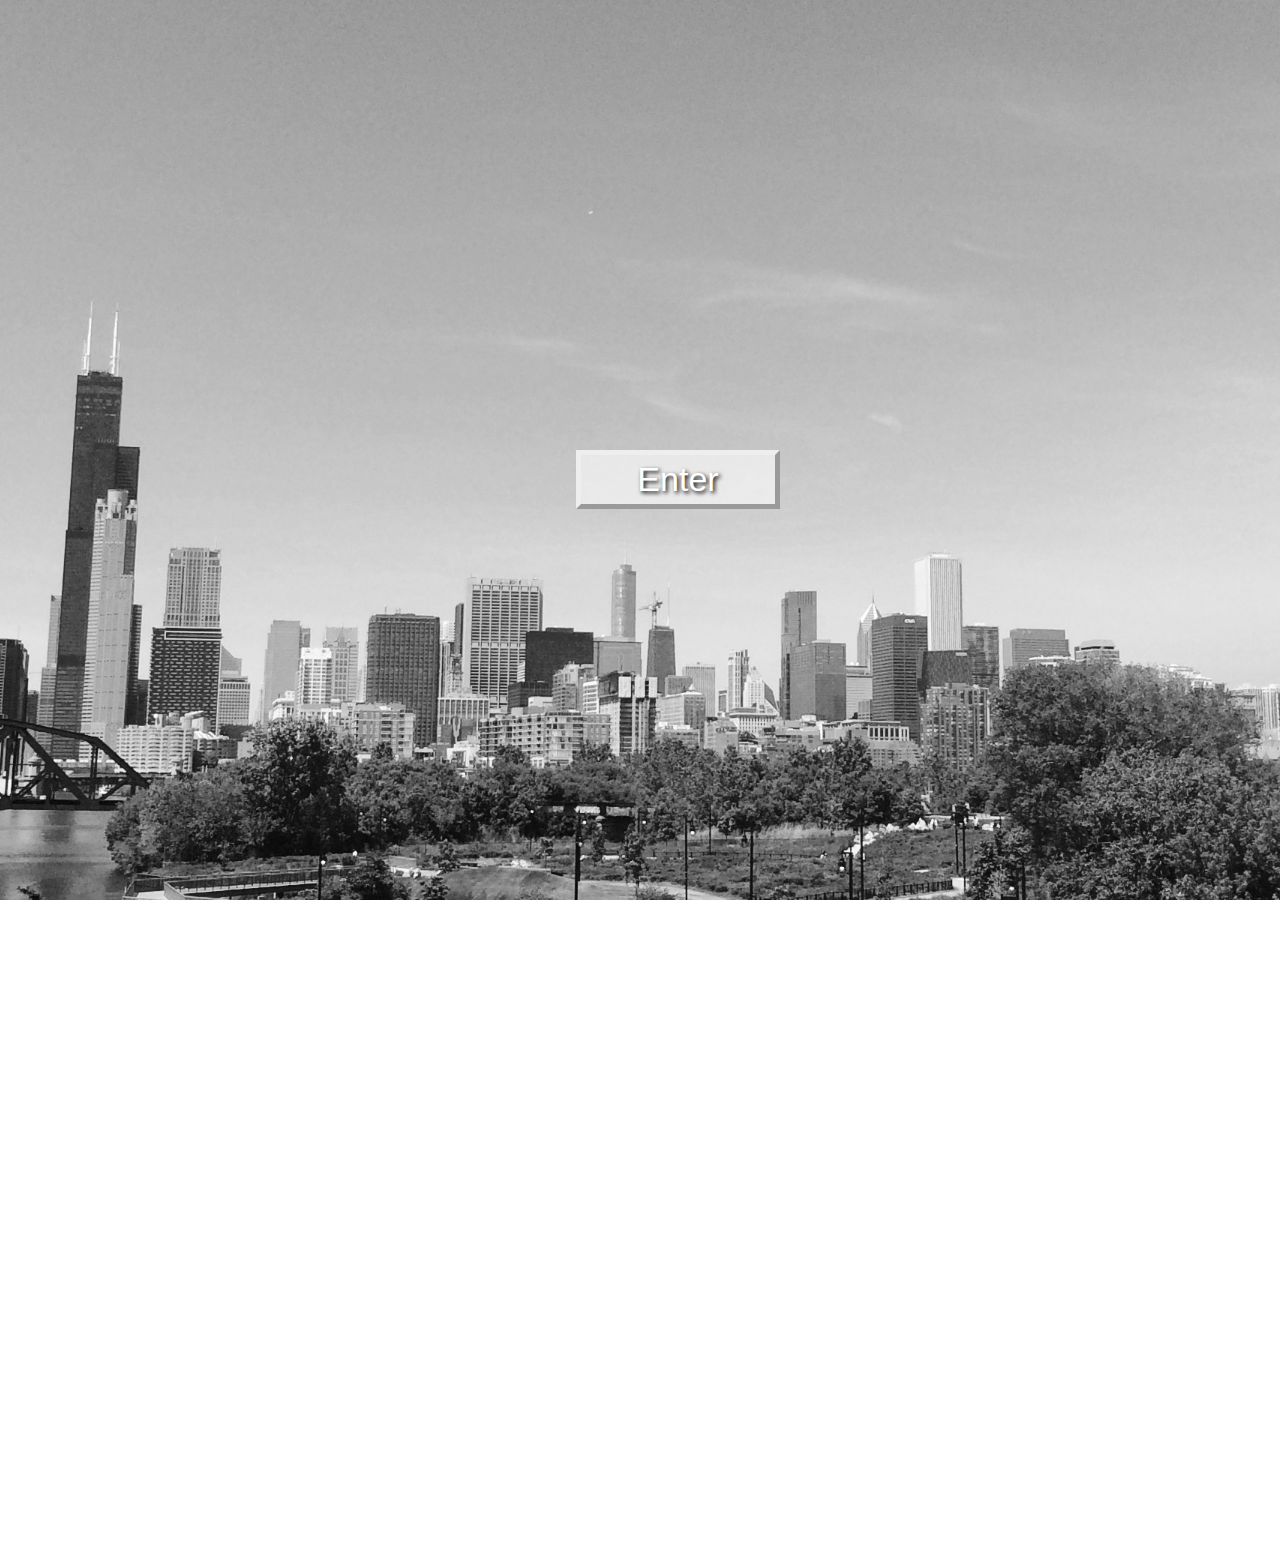
<file: index.html>
<!DOCTYPE html>
<html lang="en">
  <head>
    <meta charset="utf-8">
    <meta http-equiv="X-UA-Compatible" content="IE=edge">
    <meta name="viewport" content="width=device-width, initial-scale=1">
    <!-- The above 3 meta tags *must* come first in the head; any other head content must come *after* these tags -->
    <title>John Micenksy</title>

    <!-- Bootstrap -->
    <link href="css/bootstrap.min.css" rel="stylesheet">
    <link href="css/johncss.css" rel="stylesheet">
	<link href="css/normalize.css" rel="stylesheet">
    <!-- HTML5 shim and Respond.js for IE8 support of HTML5 elements and media queries -->
    <!-- WARNING: Respond.js doesn't work if you view the page via file:// -->
    <!--[if lt IE 9]>
      <script src="https://oss.maxcdn.com/html5shiv/3.7.2/html5shiv.min.js"></script>
      <script src="https://oss.maxcdn.com/respond/1.4.2/respond.min.js"></script>
    <![endif]-->
  </head>
  <body style="overflow-y: hidden;">
	<div class="container" id="entry">
		<div id="enter_but">
			<div id="enter">Enter</div>
		</div>
	</div>
  
	<div class="container-fluid welcome" id="welcome">
	<div class="masthead">
	<div class="container"
	<nav class="navbar nav-default">
		<div class="container-fluid hidden-xs hidden-sm">
		<div data-spy="affix" data-offset-top="60" data-offset-bottom="200">
			<div id="navbar">
			<ul hidden class="nav nav-pills nav-justified">
				<li><a class="flyin-nav" href="index.html">HOME</a></li>
				<li><a class="flyin-nav" href="about.html">ABOUT ME</a></li>
				<li><a class="flyin-nav" href="portfolio.html">PORTFOLIO</a></li>
				<li><a class="flyin-nav" href="resume.html">RESUME</a></li>
			<!--	<li><a id="twenty-link" onclick="show_content('#twentytwenty')">20/20</a></li>-->
			</ul>
			</div>
		</div>
		</div>
		<div class="dropdown hidden-lg hidden-md">
		<div data-spy="affix" data-offset-top="60" data-offset-bottom="200">
		  <button class="btn btn-default dropdown-toggle" type="button" id="dropdownMenu1" data-toggle="dropdown" aria-haspopup="true" aria-expanded="true">
				  <span class="glyphicon glyphicon-menu-hamburger" aria-hidden="true"></span>
		  </button>
		  <ul class="dropdown-menu" aria-labelledby="dropdownMenu1">
				<li><a href="index.html">HOME</a></li>
				<li><a href="about.html">ABOUT ME</a></li>
				<li><a href="portfolio.html">PORTFOLIO</a></li>
				<li><a href="resume.html">RESUME</a></li>
		  </ul>
		</div>
		</div>
	</nav>
	</div>
	</div>
	<div class="container-fluid">
	  <h1 id="header1" class="name">John Micensky</h1>
		  <h2 class="name">Sound Engineer</h2>
	<div class="jumbotron anim" id="home_jumbo">
	  		<p id="intro">My name is John Micensky and this is my personal website! On my site there is a collection of work I've created or contributed to as well as my resume and a little about myself.</p>
	</div>
	</div>
	</div>
    <script src="https://ajax.googleapis.com/ajax/libs/jquery/1.11.2/jquery.min.js"></script>
    <!-- Include all compiled plugins (below), or include individual files as needed -->
    <script src="js/bootstrap.min.js"></script>
	<script src="js/johnjs.js"></script>
	<script>
		$('.name').hide();
		//$('.nav').hide();
		$('#enter_but').click(function(){
			$('body').css('overflowY', 'scroll'); 
			$('#entry').fadeOut('fast',function(){
			$('.nav').fadeIn("fast");
			$('.jumbotron').removeClass('anim');
			$('.nav li a').removeClass('flyin-nav');
			$('.name').fadeIn(1500);
			});

		});
	</script>
  </body>
</html>
</file>
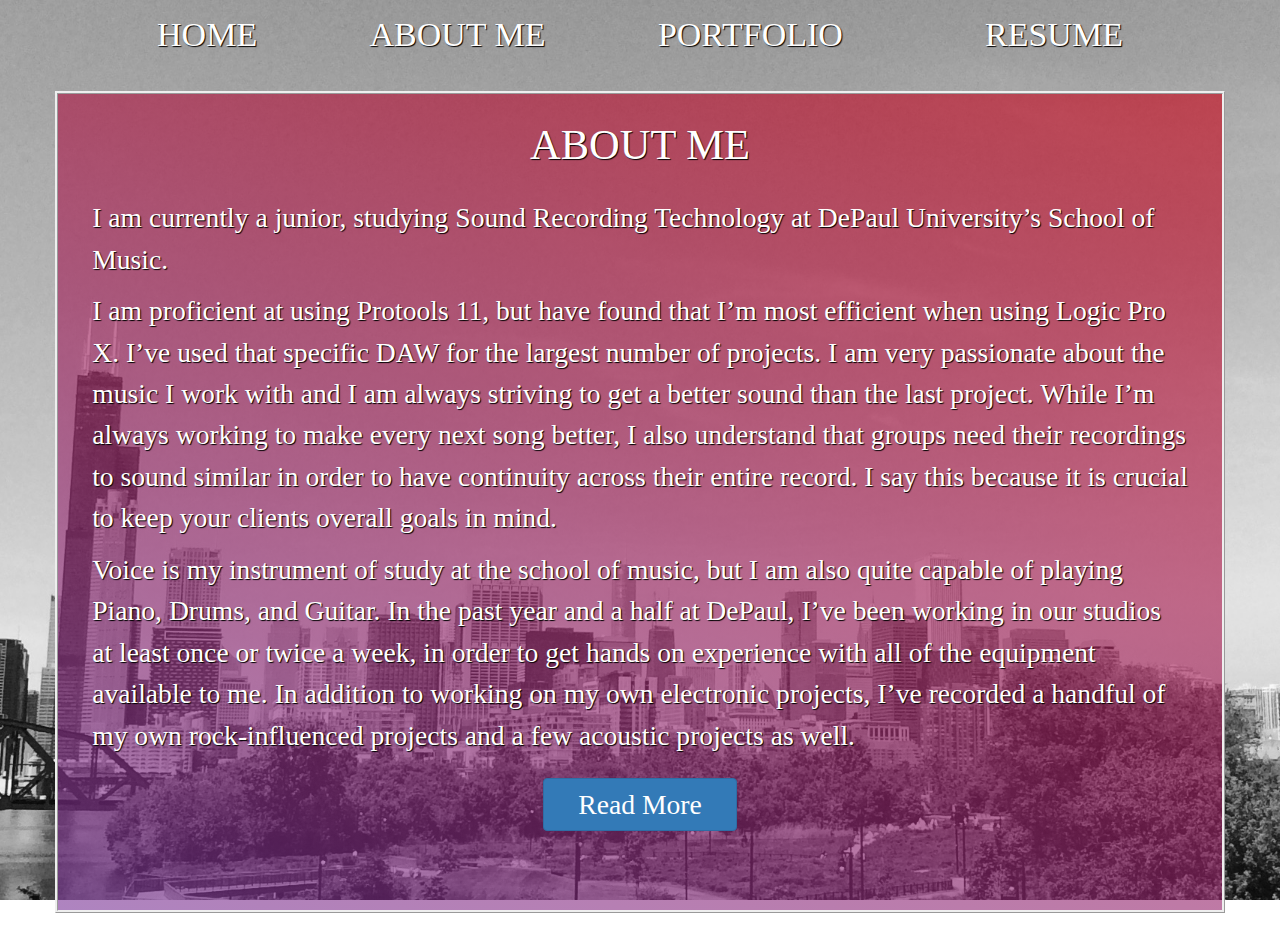
<file: about.html>
<!DOCTYPE html>
<html lang="en">
  <head>
    <meta charset="utf-8">
    <meta http-equiv="X-UA-Compatible" content="IE=edge">
    <meta name="viewport" content="width=device-width, initial-scale=1">
    <!-- The above 3 meta tags *must* come first in the head; any other head content must come *after* these tags -->
    <title>ABOUT ME</title>

    <!-- Bootstrap -->
    <link href="css/bootstrap.min.css" rel="stylesheet">
    <link href="css/johncss.css" rel="stylesheet">
	<link href="css/normalize.css" rel="stylesheet">
    <!-- HTML5 shim and Respond.js for IE8 support of HTML5 elements and media queries -->
    <!-- WARNING: Respond.js doesn't work if you view the page via file:// -->
    <!--[if lt IE 9]>
      <script src="https://oss.maxcdn.com/html5shiv/3.7.2/html5shiv.min.js"></script>
      <script src="https://oss.maxcdn.com/respond/1.4.2/respond.min.js"></script>
    <![endif]-->
  </head>
  <body>
  
	<div class="container">
	<div class="masthead">
	<nav class="navbar nav-default">
		<div class="container-fluid hidden-xs hidden-sm">
		<!-- <div data-spy="affix" data-offset-top="10" data-offset-bottom="100"> -->
			<div id="navbar">
			<ul class="nav nav-pills nav-justified">
				<li><a href="index.html">HOME</a></li>
				<li><a href="about.html">ABOUT ME</a></li>
				<li><a href="portfolio.html">PORTFOLIO</a></li>
				<li><a href="resume.html">RESUME</a></li>
			<!--	<li><a id="twenty-link" onclick="show_content('#twentytwenty')">20/20</a></li>-->
			</ul>
			</div>
		<!-- </div> -->
		</div>
		<div class="dropdown hidden-lg hidden-md">
		<div data-spy="affix" data-offset-top="60" data-offset-bottom="200">
		  <button class="btn btn-default dropdown-toggle" type="button" id="dropdownMenu1" data-toggle="dropdown" aria-haspopup="true" aria-expanded="true">
				  <span class="glyphicon glyphicon-menu-hamburger" aria-hidden="true"></span>
		  </button>
		  <ul class="dropdown-menu" aria-labelledby="dropdownMenu1">
				<li><a href="index.html">HOME</a></li>
				<li><a href="about.html">ABOUT ME</a></li>
				<li><a href="portfolio.html">PORTFOLIO</a></li>
				<li><a href="resume.html">RESUME</a></li>
		  </ul>
		</div>
		</div>
	</nav>
	</div>
		<div class="row box" id="aboutbox">
			<article id="about">
				<h1>ABOUT ME</h1>
				<p>I am currently a junior, studying Sound Recording Technology at DePaul University’s School of Music.</p>
				<p>I am proficient at using Protools 11, but have found that I’m most efficient when using Logic Pro X. I’ve used that specific DAW for the largest number of projects. I am very passionate about the music I work with and I am always striving to get a better sound than the last project. While I’m always working to make every next song better, I also understand that groups need their recordings to sound similar in order to have continuity across their entire record. I say this because it is crucial to keep your clients overall goals in mind.</p>
				<p>Voice is my instrument of study at the school of music, but I am also quite capable of playing Piano, Drums, and Guitar. In the past year and a half at DePaul, I’ve been working in our studios at least once or twice a week, in order to get hands on experience with all of the equipment available to me. In addition to working on my own electronic projects, I’ve recorded a handful of my own rock-influenced projects and a few acoustic projects as well.</p>
				
				<button id="readmore" type="button" class="btn btn-primary center-block">Read More</button>
				<div id="extra-about" class=".container">
					<p>	Aside from my own music, I’ve recorded songs written by two talented guitarists, Levi Clinton and Jack Kapson. In addition to being head engineer, I am also the drummer in Levi’s project project that is now officially titled Duck Like Animals. This has been an interesting experience, as the drummer I must come up with creative and comfortable rhythmic patterns to match Levi’s unique guitar playing. Once that’s recorded, I have to stop looking at the song from a drummer’s point of view and look at it more from an engineer’s point of view. To do this I must discuss what message and sound that Levi is looking to get across with each tune, and work to match his goals for each mix. This, to me, is different than looking at it from a drummer’s point of view for I am no longer focused entirely on how the song “grooves”, but more on how the song sounds as a whole.</p><br>
					
					<p>	Working with Jack Kapson felt a bit more “at home”, for we are old friends who have always shared a passion for music. This project’s primary goal was actually more of a planned learning experience. Weeks before this session, my professor Thomas Miller had generously taken time out of class to show me how to use our studios patch bay. This knowledge gave me the ability to easily connect two rooms together, separating the performer from the board. Following this experience, I have felt much more confidant looking at a board like DePaul’s (I’LL INSERT BOARD NAME WHEN I FIND IT) and starting a recording session. I loved that I had the ability to hear the exact product that would be his music, and continually make smart mixing decisions as the recording process was happening. As I was making changes I thought I’d also try out the board’s equalizer and compressor. I know software compressors quite well, for I have been using Native Instruments and Fab Filters products for nearly a year now. Not to mention my experience with Logic’s stock products, before I had the money to buy better plug-ins. While my software experience is quite extensive, I had never worked with a hardware compressor or equalizer before. As you may know, hardware editing can be tricky if you are doing it before the signal is recorded for the changes you make will be permanently on that recording. With this knowledge, I proceeded with caution and used a tasteful amount of compression and equalization to really bring out Jack’s voice. I’m really glad I did this for you will notice his voice sits quite nicely on top of his Jack Johnson-esque guitar licks.</p>

				</div>
			</article>
		</div>

  
	</div>
    <script src="https://ajax.googleapis.com/ajax/libs/jquery/1.11.2/jquery.min.js"></script>
    <!-- Include all compiled plugins (below), or include individual files as needed -->
    <script src="js/bootstrap.min.js"></script>
	<script src="js/johnjs.js"></script>
	<script>
	$('#extra-about').hide();
		$("#readmore").click(function(){
			if($("#extra-about").is(":visible"))
			{
				$("#readmore").text("Read More");
				$("#extra-about").slideUp("slow");
			}
			else{
				$("#readmore").text("Close");
				$("#extra-about").slideDown("slow");
			}
		});
	</script>
  </body>
</html>
</file>
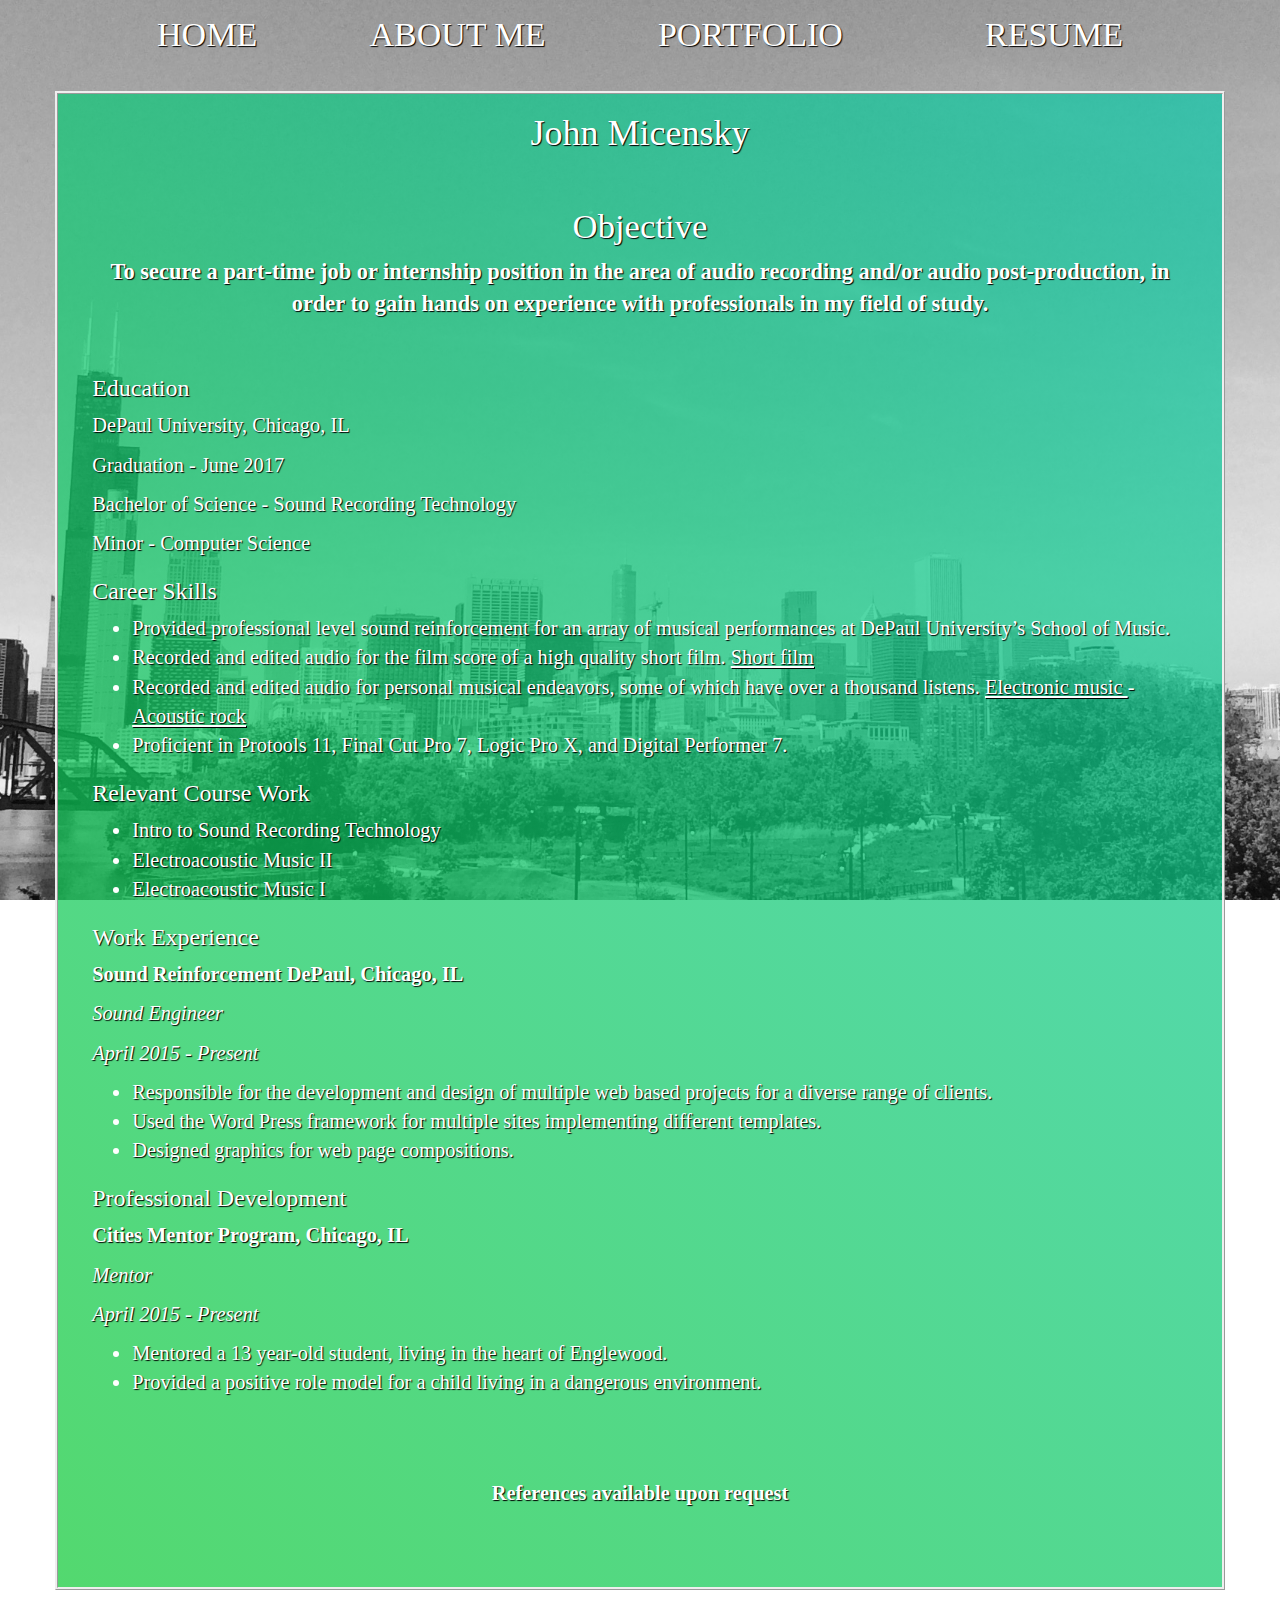
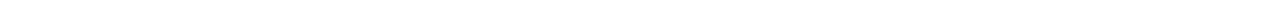
<file: resume.html>
<!DOCTYPE html>
<html lang="en">
  <head>
    <meta charset="utf-8">
    <meta http-equiv="X-UA-Compatible" content="IE=edge">
    <meta name="viewport" content="width=device-width, initial-scale=1">
    <!-- The above 3 meta tags *must* come first in the head; any other head content must come *after* these tags -->
    <title>Resume</title>

    <!-- Bootstrap -->
    <link href="css/bootstrap.min.css" rel="stylesheet">
    <link href="css/johncss.css" rel="stylesheet">
    <!-- HTML5 shim and Respond.js for IE8 support of HTML5 elements and media queries -->
    <!-- WARNING: Respond.js doesn't work if you view the page via file:// -->
    <!--[if lt IE 9]>
      <script src="https://oss.maxcdn.com/html5shiv/3.7.2/html5shiv.min.js"></script>
      <script src="https://oss.maxcdn.com/respond/1.4.2/respond.min.js"></script>
    <![endif]-->
  </head>
  <body>
  
	<div class="container">
	<div class="masthead">
	<nav class="navbar nav-default">
		<div class="container-fluid hidden-xs hidden-sm">
		<!-- <div data-spy="affix" data-offset-top="0" data-offset-bottom="0"> -->
			<div id="navbar">
			<ul class="nav nav-pills nav-justified">
				<li><a href="index.html">HOME</a></li>
				<li><a href="about.html">ABOUT ME</a></li>
				<li><a href="portfolio.html">PORTFOLIO</a></li>
				<li><a href="resume.html">RESUME</a></li>
				<!-- <li><a id="twenty-link" onclick="show_content('#twentytwenty')">20/20</a></li> -->
			</ul>
			<!-- </div> -->
		</div>
		</div>
		<div class="dropdown hidden-lg hidden-md">
		<div data-spy="affix" data-offset-top="60" data-offset-bottom="200">
		  <button class="btn btn-default dropdown-toggle" type="button" id="dropdownMenu1" data-toggle="dropdown" aria-haspopup="true" aria-expanded="true">
				  <span class="glyphicon glyphicon-menu-hamburger" aria-hidden="true"></span>
		  </button>
		  <ul class="dropdown-menu" aria-labelledby="dropdownMenu1">
				<li><a href="index.html">HOME</a></li>
				<li><a href="about.html">ABOUT ME</a></li>
				<li><a href="portfolio.html">PORTFOLIO</a></li>
				<li><a href="resume.html">RESUME</a></li>
		  </ul>
		</div>
		</div>
	</nav>
	</div>
	<div class="row box" id="resume">	
			<article>
				<h1 id="name-resume">John Micensky</h1>	
				<h3 id="objective">Objective</h3>
				<p id="obj"><strong>To secure a part-time job or internship position in the area of audio recording and/or audio post-production, in order to gain hands on experience with professionals in my field of study.</strong></p>
				
				<h3>Education</h3>
				<p>DePaul University, Chicago, IL</p>
				<p>Graduation - June 2017</p>
				<p>Bachelor of Science - Sound Recording Technology</p>
				<p>Minor - Computer Science</p>
				
				<h3>Career Skills</h3>
				<ul class="skills">
					<li>Provided professional level sound reinforcement for an array of musical performances at DePaul University’s School of Music.</li>
					<li>Recorded and edited audio for the film score of a high quality short film.
						<a href="https://www.youtube.com/watch?v=hqIGJB-1Z-s">
							Short film
						</a>
					</li>
					<li>Recorded and edited audio for personal musical endeavors, some of which have over a thousand listens.
						<a href="https://soundcloud.com/niftyswell">Electronic music
					</a> - 
						<a href="https://www.youtube.com/watch?v=NsOVKXWKiAw">Acoustic rock</a>
					</li>
					<li>Proficient in Protools 11, Final Cut Pro 7, Logic Pro X, and Digital Performer 7.
					</li>
				</ul>
				
				<h3>Relevant Course Work</h3>
				<ul class="skills">
						<li>Intro to Sound Recording Technology</li>
						<li>Electroacoustic Music II</li>
						<li>Electroacoustic Music I</li>
				</ul>
				
				<h3>Work Experience</h3>
				<p class="h4sub"><strong>Sound Reinforcement DePaul, Chicago, IL</strong></p>
				<p><i>Sound Engineer</i></p>
				<p><i class="res-time">April 2015 - Present</i></p>
				<ul class="experience">
					<li>Responsible for the development and design of multiple web based projects for a diverse range of clients.</li>
					<li>Used the Word Press framework for multiple sites implementing different templates.</li>
					<li>Designed graphics for web page compositions.</li>
				</ul>
								<h3>Professional Development</h3>
				<p class="h4sub"><strong>Cities Mentor Program, Chicago, IL</strong></p>
				<p><i>Mentor</i></p>
				<p><i class="res-time">April 2015 - Present</i></p>
				<ul class="experience">
					<li>Mentored a 13 year-old student, living in the heart of Englewood.</li>
					<li>Provided a positive role model for a child living in a dangerous environment.</li>
				</ul>
				<footer id="requests"><strong>References available upon request<strong></footer>
			</article>
	</div>
  
	</div>
    <script src="https://ajax.googleapis.com/ajax/libs/jquery/1.11.2/jquery.min.js"></script>
    <!-- Include all compiled plugins (below), or include individual files as needed -->
    <script src="js/bootstrap.min.js"></script>
	<script src="js/johnjs.js"></script>
  </body>
</html>
</file>
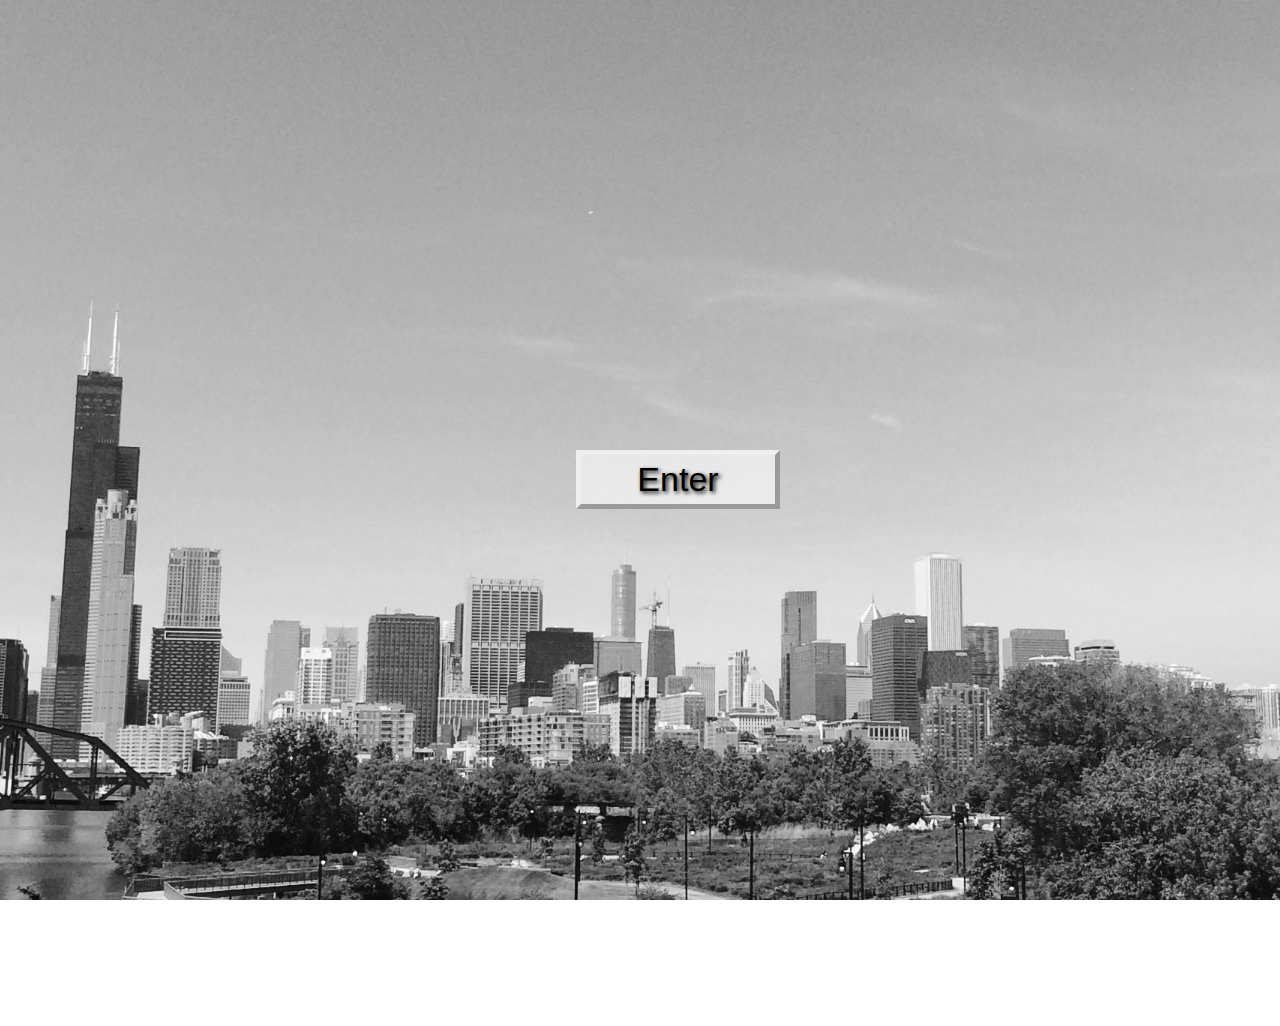
<file: welcome.html>
<!DO+CTYPE html>
<html lang="en"
  <head>
    <meta charset="utf-8">
    <meta http-equiv="X-UA-Compatible" content="IE=edge">
    <meta name="viewport" content="width=device-width, initial-scale=1">
    <!-- The above 3 meta tags *must* come first in the head; any other head content must come *after* these tags -->
    <title>John Micenksy</title>

    <!-- Bootstrap -->
    <link href="css/bootstrap.min.css" rel="stylesheet">
    <link href="css/johncss.css" rel="stylesheet">
	<link href="css/normalize.css" rel="stylesheet">
    <!-- HTML5 shim and Respond.js for IE8 support of HTML5 elements and media queries -->
    <!-- WARNING: Respond.js doesn't work if you view the page via file:// -->
    <!--[if lt IE 9]>
      <script src="https://oss.maxcdn.com/html5shiv/3.7.2/html5shiv.min.js"></script>
      <script src="https://oss.maxcdn.com/respond/1.4.2/respond.min.js"></script>
    <![endif]-->
  </head>
  <body>
	<div class="container" id="entry">
		<div id="enter_but">
			<div id="enter"><a href="index.html">Enter</a></div>
		</div>
	</div>
    <script src="https://ajax.googleapis.com/ajax/libs/jquery/1.11.2/jquery.min.js"></script>
    <!-- Include all compiled plugins (below), or include individual files as needed -->
    <script src="js/bootstrap.min.js"></script>
	<script src="js/johnjs.js"></script>
  </body>
</html>
</file>
<file: css/johncss.css>
/* JOHN MICENSKY CSS SHEET */

/* CSS FOR ALL SIZES */


body .container{
	margin-bottom: 2%;
}
body{
	overflow-x:hidden;
}
a:hover, a{
	color: black;
	text-decoration: none;
}
#entry{
	text-align:center;
}
#enter{
	width:6em;
	background-color:rgba(255,255,255,0.6);
	
	border-color:white;
	border: outset;
	border-width:5px;
	font-size:2em;
	color:white;
	text-shadow: 2px 2px 4px #000000;
	font-family: ‘Trebuchet MS’, Helvetica, sans-serif;
	-webkit-transition: all .5s ease;
    -moz-transition: all .5s ease;
    -ms-transition: all .5s ease;
    -o-transition: all .5s ease;
    transition: all .5s ease;
}

#enter:hover{
	background-color:white;
	color:black;
	text-shadow: 2px 2px 4px black;
    -webkit-backface-visibility: hidden;
    backface-visibility: hidden;
    -webkit-transform:translateZ(0) scale(1.05); /* Safari and Chrome */
    -moz-transform:scale(1.05); /* Firefox */
    -ms-transform:scale(1.20); /* IE 9 */
    -o-transform:translatZ(0) scale(1.05); /* Opera */
    transform:translatZ(0) scale(1.05);
	    box-shadow: 7px 7px 5px #1B1B1B;
}
.box{
	padding-bottom:5%;
}
#readmore{
	text-align:center;
	margin-top:2%;
	margin-bottom:2%;
	font-size:1.3em;
	width:7em;
}
/* RESUME CSS */
#requests, #name-resume{
	text-align: center;
}
#objective{
	text-align:center;
	font-size:1.7em;
	margin-top:5%;
}
#obj{
	font-size:1.1em;
	text-align:center;
	margin-bottom:5%;
}


/* PORTFOLIO */
.port{
	width:100%;
}
.port-head{
	text-align:center;
}
#port-h3{
	font-size:3em;
}
.audio{
	text-align:center;
	margin:0 auto;
}
/* JUMBOTRON */

.anim{
	transform:translate(2000px,0px);
}

.jumbotron{
	background: url('images/johnIntro.jpg') center center;
	margin-top:2em;
	position:relative;
	width: 100%;
    height: 100%;
    background-size: cover;
    overflow: hidden;
	color:white;
	margin-bottom:0;
    -webkit-transition: -webkit-transform 1s ease-in-out;
			-moz-transition: all 1s ease;
		-ms-transition: all 1s ease;
		-o-transition: all 1s ease;
		transition: all 1s ease;		
}

footer{
	margin-top:4em;
	margin-bottom:2%;
}

/* MD AND LG SCREENS */
/* MD AND LG SCREENS */
@media (min-width: 992px){
	h1, h2{
		text-align:center;
		font-family: Georgia, Serif;
	}
	#header1{
		font-size:3em;
	}
	#about p{
		font-size:1.3em;
		line-height:1.5em;
	}
	#entry{
		height:1000px;
	}
	.nav li a{
		font-size:2em;
		border-radius:10px;
		-webkit-transition: all 2s ease;
		-moz-transition: all 2s ease;
		-ms-transition: all 2s ease;
		-o-transition: all 2s ease;
		transition: all 2s ease;	
	}
	
	.flyin-nav{
		transform: translate(0,-200px);
		-webkit-transition: all 2s ease;
		-moz-transition: all 2s ease;
		-ms-transition: all 2s ease;
		-o-transition: all 2s ease;
		transition: all 2s ease;	
	}
	body{
		font-size:1.7em;
	}
	body{
		font-family: Georgia, Serif;
		background:      /* linear-gradient(

						rgba(0, 0, 0, 0.70), 
						rgba(0, 0, 0, 0.70)
						),  */
					/* url('images/congruent_pentagon.png'); */
						url('images/chicago_welcome6.png');
		background-attachment: fixed;
		background-position: center center;
		background-size: cover;
		background-repeat: repeat;
 		  -webkit-background-size: cover;
		  -moz-background-size: cover;
		  -o-background-size: cover; 
		 overflow-y: scroll;
	}
	#enter_but{
	   text-align:center;
	   position:absolute;
	   left:45%;
	   top:50%; 
	}
	.nav-tabs>li>a:hover{
		color:rgb(240,240,240);
		text-shadow: 3px 3px 3px black;
		-webkit-transition: all .3s ease;
		-moz-transition: all .3s ease;
		-ms-transition: all .3s ease;
		-o-transition: all .3s ease;
		transition: all .3s ease;			
	}
	.nav-tabs>li>a{
		color: white;
		text-shadow: 2px 2px 4px black;
		border-color:white;
		border-top:outset;
		border-right:outset;
		border-left:outset;
		border-width:1px;
		border-radius:10px;
		background: linear-gradient(
						rgba(255,255,255,0.7),
						rgba(255,255,255,0.7));
		background:  -webkit-linear-gradient(
						rgba(255,255,255,0.7),
						rgba(255,255,255,0.7));
		background:  -o-linear-gradient(
						rgba(255,255,255,0.7),
						rgba(255,255,255,0.7));
		background:  -moz-linear-gradient(
						rgba(255,255,255,0.7),
						rgba(255,255,255,0.7));
		-webkit-transition: all .3s ease;
		-moz-transition: all .3s ease;
		-ms-transition: all .3s ease;
		-o-transition: all .3s ease;
		transition: all .3s ease;	

	}
	.nav-tabs>li.active>a{
		color:black;
		text-shadow:0px 0px 1px;
		/* text-shadow: 1px 1px 1px white; */
		background:     rgba:(255,255,255,0.8);		
		-webkit-transition: all .3s ease;
		-moz-transition: all .3s ease;
		-ms-transition: all .3s ease;
		-o-transition: all .3s ease;
		transition: all .3s ease;	
	}
	nav-tabs{
		border-bottom:solid;
	}
	.tab-pane{
		color:white;
		text-shadow:1px 1px 1px black;
		border:ridge;
		height:100%;
		background:     linear-gradient(
							rgba(150,110,220,0.5),
							rgba(50,150,230,0.5));
							
					);
					/* url('images/congruent_pentagon.jpg'); */
		padding-left:3em;
		padding-bottom:10em;
	}
	#resume a, h4 a{
		color:white;
		text-decoration: underline;
	}
	#intro-box{
		height:100%;
		width:100%;
		background: rgba(255,255,255,0.8);
	}
	#intro{
		margin-top:20%;
		font-size:2em;
		font-weight: bold;
	}
	#resume{
		color:white;
		text-shadow:1px 1px 1px black;
		font-size:120%;
		border: ridge;
		padding-left:3%;
		padding-right:3%;
		background:    linear-gradient(45deg,
							rgba(10,200,50,0.7),
							rgba(10,200,170,0.7)
					);
		background:  -webkit-linear-gradient(45deg,
							rgba(10,200,50,0.7),
							rgba(10,200,170,0.7)
					);
		background:  -o-linear-gradient(45deg,
							rgba(10,200,50,0.7),
							rgba(10,200,170,0.7)
					);
		background:  -moz-linear-gradient(45deg,
							rgba(10,200,50,0.7),
							rgba(10,200,170,0.7)
					);
					/* url('images/congruent_pentagon3.png'); */
/* 				background:     linear-gradient(
						rgba(255,0, 0, 0.45), 
						rgba(255, 0, 100, 0.45)
						),
					url('images/congruent_pentagon.png'); */
	}
	#aboutbox{
		border: ridge;
		padding-left:3%;
		padding-right:3%;
		line-height:1.7em;
		font-size:1.25em;
		color: white;
		text-shadow: 1px 1px 1px black;
		background:  -webkit-linear-gradient(20deg,
							rgba(120,50,150,0.6),
							rgba(200, 0, 20,0.6)
					);
		background:  -o-linear-gradient(20deg,
							rgba(120,50,150,0.6),
							rgba(200, 0, 20,0.6)
					);
		background:  -moz-linear-gradient(20deg,
							rgba(120,50,150,0.6),
							rgba(200, 0, 20,0.6)
					);
		background: linear-gradient(20deg,
							rgba(120,50,150,0.6),
							rgba(200, 0, 20,0.6)
					);
					/* url('images/congruent_pentagon3.png'); */
/* 				background:     linear-gradient(
						rgba(255,0, 0, 0.45), 
						rgba(255, 0, 100, 0.45)
						),
					url('images/congruent_pentagon.png'); */
	}
	.nav{
		background: transparent;
/* 		border:ridge;
		border-color:#4D4D4D; */
	}

	.nav-justified>li>a{
		color: white;
		text-shadow: 1px 1px 1px black;
		-webkit-transition: all .5s ease;
    -moz-transition: all .5s ease;
    -ms-transition: all .5s ease;
    -o-transition: all .5s ease;
    transition: all .5s ease;
	}
	.nav-justified>li>a:hover{
		color: white;
		background-color: rgba(255,255,255,0.3);
		text-shadow: 2px 2px 4px black;
    -webkit-backface-visibility: hidden;
    backface-visibility: hidden;
    -webkit-transform:translateZ(0) scale(1.05); /* Safari and Chrome */
    -moz-transform:scale(1.05); /* Firefox */
    -ms-transform:scale(1.20); /* IE 9 */
    -o-transform:translatZ(0) scale(1.05); /* Opera */
    transform:translatZ(0) scale(1.05);
	    box-shadow: 5px 5px 3px #1B1B1B;
	}
	#chris-vid{
		margin-top:4%;
	}
	.port-para{
		text-align:center;
		font-size:1.25em;
		margin-top:4%;
		padding-right:5%;
		padding-left:3%;
		
	}
	.port-row{
		width:98%;
		text-align:center;
	}
}

/*SM SCREENS */
/*SM SCREENS */
@media (max-width: 991px){
	body{
		font-size:1.6em;
		background-attachment: fixed;
		background-position: center center;
		font-size:1.5em;
			background: url('images/chicago_welcome3.jpg');
		   background-repeat: no-repeat;
		   background-size: cover;
		  -webkit-background-size: cover;
		  -moz-background-size: cover;
		  -o-background-size: cover;
	
	}
}

/* XS SCREENS */
/* XS SCREENS */
@media (max-width: 768px){
	body{
		width:100%;
		min-height:1000px;
		font-size:1.5em;
		background-attachment: fixed;
		background-position: center center;
			background: url('images/chicago_welcome3.jpg');
		   background-repeat: no-repeat;
		   background-size: cover;
		  -webkit-background-size: cover;
		  -moz-background-size: cover;
		  -o-background-size: cover;

		}
}
</file>
